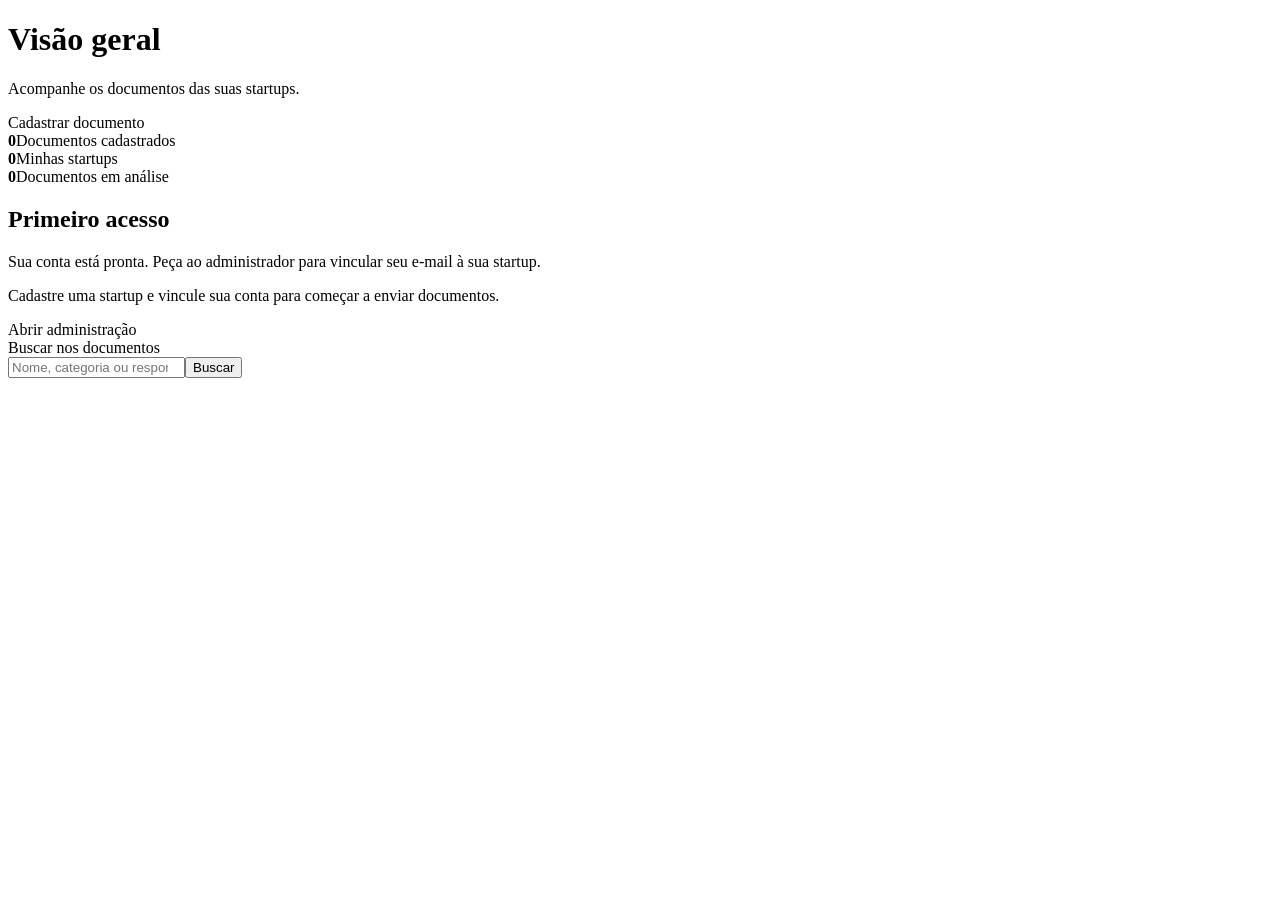
<file: src/main/resources/templates/index.html>
<!doctype html><html lang="pt-BR"><head><meta charset="utf-8"><meta name="viewport" content="width=device-width, initial-scale=1"><title>Visão geral | New Life</title><link rel="stylesheet" th:href="@{/css/style.css}"></head>
<body><header th:replace="~{navegacao :: painel('inicio')}"></header><main class="container documents-page">
<div class="page-heading"><div><h1>Visão geral</h1><p>Acompanhe os documentos das suas startups.</p></div>
<a th:if="${totalStartups > 0}" class="button" th:href="@{/documentos/novo}">Cadastrar documento</a></div>
<div class="stats"><article><a th:href="@{/documentos}"><strong th:text="${totalDocumentos}">0</strong><span>Documentos cadastrados</span></a></article>
<article><a th:href="@{/startups}"><strong th:text="${totalStartups}">0</strong><span>Minhas startups</span></a></article>
<article><a th:href="@{/documentos(status='Em análise')}"><strong th:text="${totalEmAnalise}">0</strong><span>Documentos em análise</span></a></article></div>
<section th:if="${totalStartups == 0}" class="next-step"><h2>Primeiro acesso</h2>
<p th:unless="${session.podeAdministrar}">Sua conta está pronta. Peça ao administrador para vincular seu e-mail à sua startup.</p>
<p th:if="${session.podeAdministrar}">Cadastre uma startup e vincule sua conta para começar a enviar documentos.</p>
<a class="button secondary" th:if="${session.podeAdministrar}" th:href="@{/cadastros}">Abrir administração</a></section>
<form th:if="${totalStartups > 0}" class="document-filter next-step" method="get" th:action="@{/documentos}"><label for="busca-painel">Buscar nos documentos</label>
<div><input id="busca-painel" name="termo" type="search" placeholder="Nome, categoria ou responsável"><button class="button">Buscar</button></div></form>
</main></body></html>
</file>
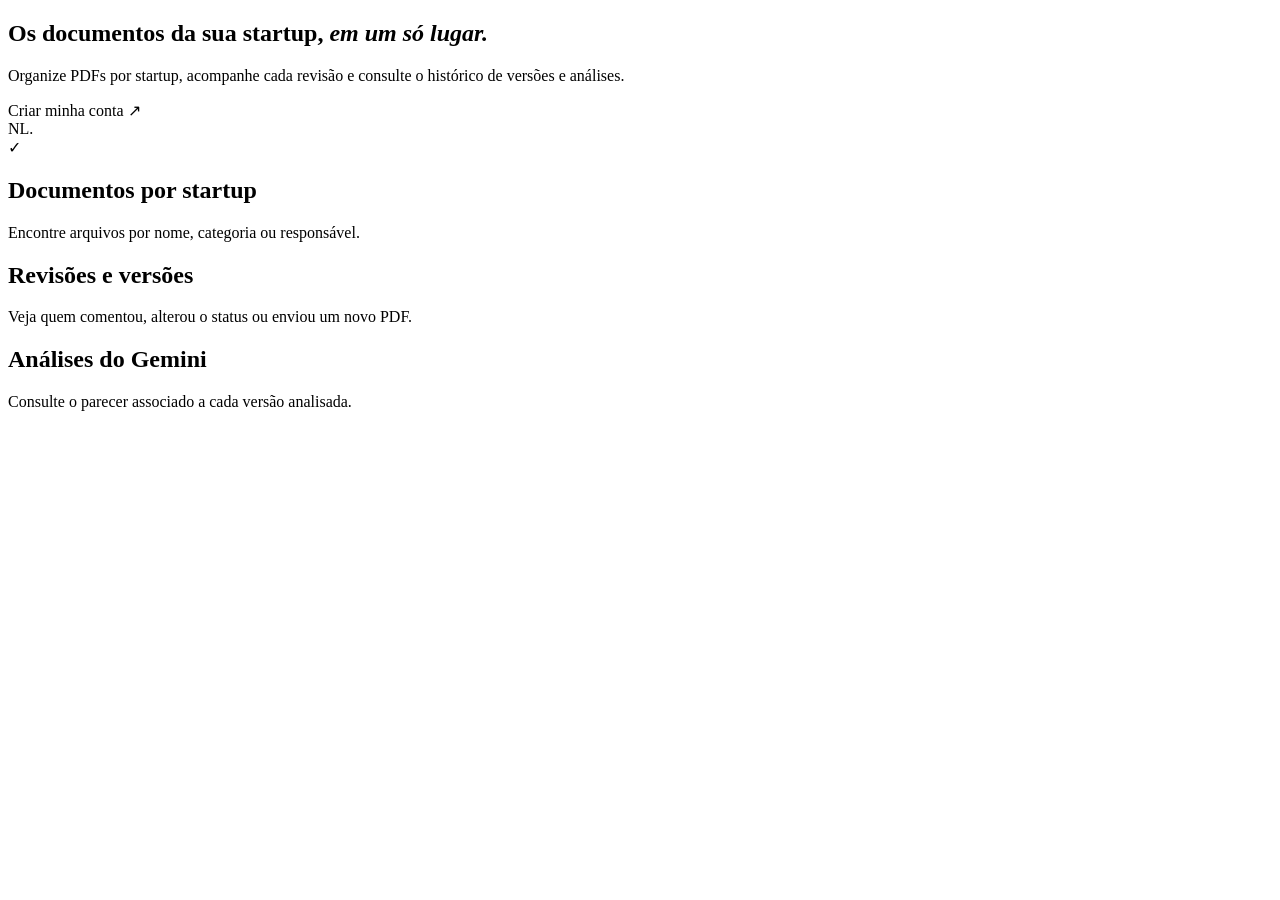
<file: src/main/resources/templates/apresentacao.html>
<!doctype html><html lang="pt-BR"><head><meta charset="utf-8"><meta name="viewport" content="width=device-width, initial-scale=1"><title>Documentos para startups | New Life</title><link rel="stylesheet" th:href="@{/css/style.css}"></head>
<body class="public-page"><header th:replace="~{navegacao :: publico}"></header>
<main class="container"><section class="cover">
<div class="cover-copy"><h1>Os documentos da sua startup, <em>em um só lugar.</em></h1>
<p>Organize PDFs por startup, acompanhe cada revisão e consulte o histórico de versões e análises.</p>
<a class="button prominent" th:href="@{/criar-conta}">Criar minha conta <span aria-hidden="true">↗</span></a>
</div>
<div class="artboard" aria-hidden="true"><div class="orb"></div><div class="sheet back"></div><div class="sheet middle"></div><div class="sheet front"><span class="sheet-mark">NL.</span><div class="sheet-rule"></div><div class="sheet-rule short"></div><div class="sheet-seal">✓</div></div></div>
</section><section class="capabilities" aria-label="Recursos da plataforma">
<article><h2>Documentos por startup</h2><p>Encontre arquivos por nome, categoria ou responsável.</p></article>
<article><h2>Revisões e versões</h2><p>Veja quem comentou, alterou o status ou enviou um novo PDF.</p></article>
<article><h2>Análises do Gemini</h2><p>Consulte o parecer associado a cada versão analisada.</p></article>
</section></main></body></html>
</file>
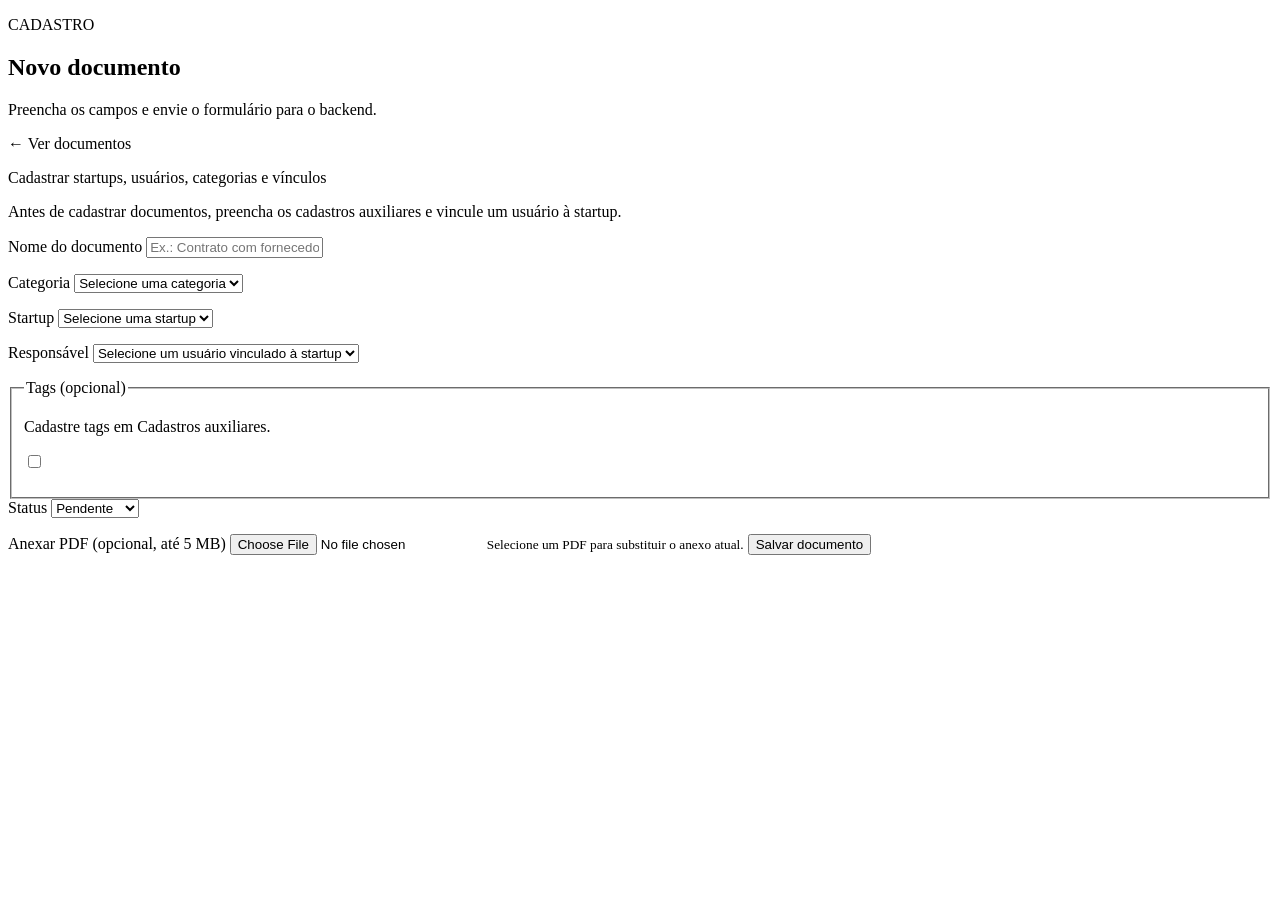
<file: src/main/resources/templates/cadastro.html>
<!DOCTYPE html>
<html lang="pt-BR">

<head>
    <meta charset="UTF-8">
    <meta name="viewport" content="width=device-width, initial-scale=1.0">
    <title th:text="${documentoId != null ? 'New Life | Editar documento' : 'New Life | Novo documento'}">New Life | Documento</title>
    <link rel="stylesheet" th:href="@{/css/style.css}">
</head>

<body><header th:replace="~{navegacao :: painel('documentos')}"></header>


    <main>
        <section class="container documents-page" aria-labelledby="formTitle">
            <div class="page-heading">
                <div>
                    <p class="section-label" th:text="${documentoId != null ? 'EDIÇÃO' : 'CADASTRO'}">CADASTRO</p>
                    <h1 id="formTitle" th:text="${documentoId != null ? 'Editar documento' : 'Novo documento'}">Novo documento</h1>
                    <p>Preencha os campos e envie o formulário para o backend.</p>
                </div>
                <a class="button secondary" th:href="@{/documentos}">← Ver documentos</a>
            </div>

            <p><a th:href="@{/cadastros}">Cadastrar startups, usuários, categorias e vínculos</a></p>
            <p class="flash-message error" role="alert" th:if="${erro}" th:text="${erro}"></p>
            <p th:if="${#lists.isEmpty(categorias) or #lists.isEmpty(startups) or #lists.isEmpty(usuarios)}">
                Antes de cadastrar documentos, preencha os cadastros auxiliares e vincule um usuário à startup.
            </p>
            <form class="document-form" enctype="multipart/form-data"
                  th:action="${documentoId != null} ? @{/documentos/{id}/editar(id=${documentoId})} : @{/documentos}"
                  th:object="${documentoForm}" method="post">
                <input type="hidden" name="_csrf" th:value="${session.csrf}">
                <label for="nome">Nome do documento</label>
                <input id="nome" type="text" th:field="*{nome}" th:errorclass="campo-erro" maxlength="255" placeholder="Ex.: Contrato com fornecedor" required>
                <p class="mensagem-erro" role="alert" th:if="${#fields.hasErrors('nome')}" th:errors="*{nome}"></p>

                <label for="categoria">Categoria</label>
                <select id="categoria" th:field="*{categoriaId}" th:errorclass="campo-erro" required>
                    <option value="">Selecione uma categoria</option>
                    <option th:each="categoria : ${categorias}" th:value="${categoria.id}" th:text="${categoria.nome}"></option>
                </select>
                <p class="mensagem-erro" role="alert" th:if="${#fields.hasErrors('categoriaId')}" th:errors="*{categoriaId}"></p>

                <label for="startup">Startup</label>
                <input th:if="${documentoId != null}" type="hidden" name="startupId" th:value="*{startupId}">
                <select th:disabled="${documentoId != null}" id="startup" th:field="*{startupId}" th:errorclass="campo-erro" required>
                    <option value="">Selecione uma startup</option>
                    <option th:each="startup : ${startups}" th:value="${startup.id}" th:text="${startup.nome}"></option>
                </select>
                <p class="mensagem-erro" role="alert" th:if="${#fields.hasErrors('startupId')}" th:errors="*{startupId}"></p>
                <label for="responsavel">Responsável</label>
                <select id="responsavel" th:field="*{responsavelId}" th:errorclass="campo-erro" required>
                    <option value="">Selecione um usuário vinculado à startup</option>
                    <option th:each="usuario : ${usuarios}" th:value="${usuario.id}" th:text="${usuario.nome}"></option>
                </select>
                <p class="mensagem-erro" role="alert" th:if="${#fields.hasErrors('responsavelId')}" th:errors="*{responsavelId}"></p>

                <fieldset>
                    <legend>Tags (opcional)</legend>
                    <p th:if="${#lists.isEmpty(tags)}">Cadastre tags em <a th:href="@{/cadastros}">Cadastros auxiliares</a>.</p>
                    <label th:each="tag : ${tags}" style="display: flex; gap: 8px; align-items: center">
                        <input type="checkbox" th:field="*{tagIds}" th:value="${tag.id}" style="width: auto">
                        <span th:text="${tag.nome}"></span>
                    </label>
                    <p class="mensagem-erro" role="alert" th:if="${#fields.hasErrors('tagIds')}" th:errors="*{tagIds}"></p>
                </fieldset>

                <label for="status">Status</label>
                <select id="status" th:field="*{status}" th:errorclass="campo-erro">
                    <option value="Pendente">Pendente</option>
                    <option value="Em análise">Em análise</option>
                    <option value="Aprovado">Aprovado</option>
                </select>
                <p class="mensagem-erro" role="alert" th:if="${#fields.hasErrors('status')}" th:errors="*{status}"></p>

                <label for="arquivo">Anexar PDF (opcional, até 5 MB)</label>
                <input id="arquivo" name="arquivo" type="file" accept=".pdf,application/pdf">
                <small th:if="${documentoId != null}">Selecione um PDF para substituir o anexo atual.</small>
                <small th:errors="*{arquivo}"></small>
                <button class="button" type="submit" th:text="${documentoId != null ? 'Salvar alterações' : 'Salvar documento'}">Salvar documento</button>
            </form>
        </section>

    </main>


</body>

</html>
</file>
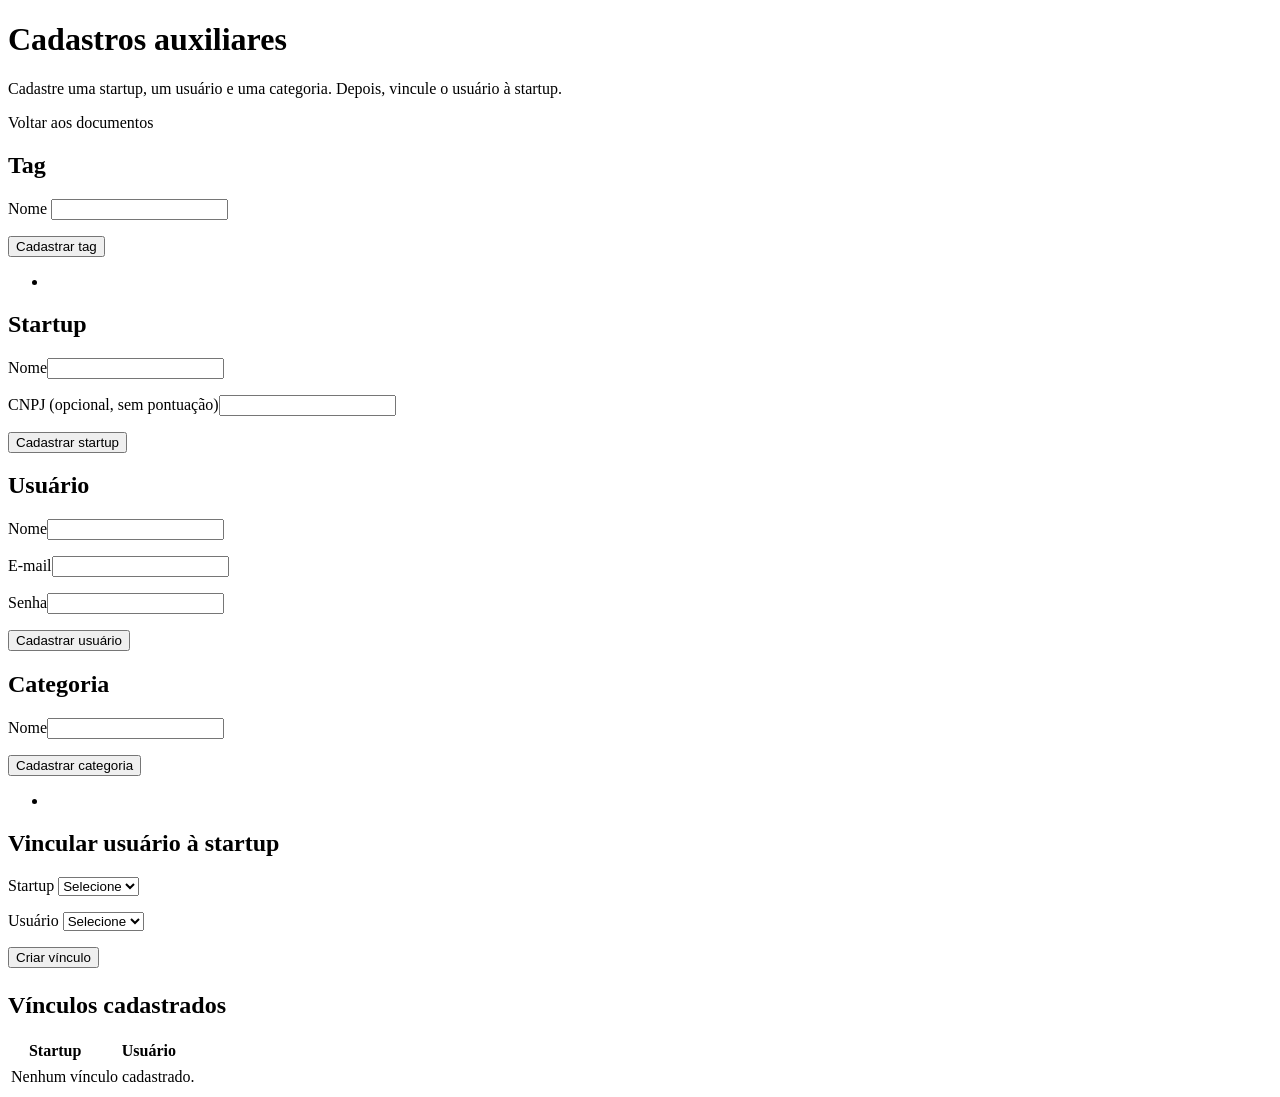
<file: src/main/resources/templates/cadastros.html>
<!DOCTYPE html>
<html lang="pt-BR">
<head>
    <meta charset="UTF-8">
    <meta name="viewport" content="width=device-width, initial-scale=1.0">
    <title>New Life | Cadastros auxiliares</title>
    <link rel="stylesheet" th:href="@{/css/style.css}">
</head>
<body><header th:replace="~{navegacao :: painel('cadastros')}"></header>
<main class="container documents-page">
    <div class="page-heading">
        <div><h1>Cadastros auxiliares</h1><p>Cadastre uma startup, um usuário e uma categoria. Depois, vincule o usuário à startup.</p></div>
        <a class="button secondary" th:href="@{/documentos}">Voltar aos documentos</a>
    </div>
    <p class="flash-message" th:if="${mensagem}" th:text="${mensagem}"></p>
    <p class="flash-message error" role="alert" th:if="${erro}" th:text="${erro}"></p>
    <div class="table-grid">
        <form class="document-form" th:action="@{/cadastros/tags}" th:object="${tagForm}" method="post">
                <input type="hidden" name="_csrf" th:value="${session.csrf}">
            <h2>Tag</h2>
            <label for="tagNome">Nome</label>
            <input id="tagNome" th:field="*{nome}" th:errorclass="campo-erro" required maxlength="100">
            <p class="mensagem-erro" role="alert" th:if="${#fields.hasErrors('nome')}" th:errors="*{nome}"></p>
            <button class="button" type="submit">Cadastrar tag</button>
            <ul><li th:each="tag : ${tags}" th:text="${tag.nome}"></li></ul>
        </form>
        <form id="startups" class="document-form" th:action="@{/cadastros/startups}" th:object="${startupForm}" method="post">
                <input type="hidden" name="_csrf" th:value="${session.csrf}">
            <h2>Startup</h2>
            <label for="startupNome">Nome</label><input id="startupNome" th:field="*{nome}" th:errorclass="campo-erro" required maxlength="150">
            <p class="mensagem-erro" role="alert" th:if="${#fields.hasErrors('nome')}" th:errors="*{nome}"></p>
            <label for="cnpj">CNPJ (opcional, sem pontuação)</label><input id="cnpj" th:field="*{cnpj}" th:errorclass="campo-erro" maxlength="14">
            <p class="mensagem-erro" role="alert" th:if="${#fields.hasErrors('cnpj')}" th:errors="*{cnpj}"></p>
            <button class="button" type="submit">Cadastrar startup</button>
        </form>
        <form class="document-form" th:action="@{/cadastros/usuarios}" th:object="${usuarioForm}" method="post">
                <input type="hidden" name="_csrf" th:value="${session.csrf}">
            <h2>Usuário</h2>
            <label for="usuarioNome">Nome</label><input id="usuarioNome" th:field="*{nome}" th:errorclass="campo-erro" required maxlength="150">
            <p class="mensagem-erro" role="alert" th:if="${#fields.hasErrors('nome')}" th:errors="*{nome}"></p>
            <label for="email">E-mail</label><input id="email" th:field="*{email}" th:errorclass="campo-erro" type="email" required maxlength="254">
            <p class="mensagem-erro" role="alert" th:if="${#fields.hasErrors('email')}" th:errors="*{email}"></p>
            <label for="senha">Senha</label><input id="senha" name="senha" type="password" autocomplete="new-password" required maxlength="72">
            <p class="mensagem-erro" role="alert" th:if="${#fields.hasErrors('senha')}" th:errors="*{senha}"></p>
            <button class="button" type="submit">Cadastrar usuário</button>
        </form>
        <form class="document-form" th:action="@{/cadastros/categorias}" th:object="${categoriaForm}" method="post">
                <input type="hidden" name="_csrf" th:value="${session.csrf}">
            <h2>Categoria</h2>
            <label for="categoriaNome">Nome</label><input id="categoriaNome" th:field="*{nome}" th:errorclass="campo-erro" required maxlength="80">
            <p class="mensagem-erro" role="alert" th:if="${#fields.hasErrors('nome')}" th:errors="*{nome}"></p>
            <button class="button" type="submit">Cadastrar categoria</button>
            <ul><li th:each="categoria : ${categorias}" th:text="${categoria.nome}"></li></ul>
        </form>
        <form class="document-form" th:action="@{/cadastros/vinculos}" th:object="${vinculoForm}" method="post">
                <input type="hidden" name="_csrf" th:value="${session.csrf}">
            <h2>Vincular usuário à startup</h2>
            <label for="startupId">Startup</label>
            <select id="startupId" th:field="*{startupId}" th:errorclass="campo-erro" required>
                <option value="">Selecione</option>
                <option th:each="startup : ${startups}" th:value="${startup.id}" th:text="${startup.nome}"></option>
            </select>
            <p class="mensagem-erro" role="alert" th:if="${#fields.hasErrors('startupId')}" th:errors="*{startupId}"></p>
            <label for="usuarioId">Usuário</label>
            <select id="usuarioId" th:field="*{usuarioId}" th:errorclass="campo-erro" required>
                <option value="">Selecione</option>
                <option th:each="usuario : ${usuarios}" th:value="${usuario.id}" th:text="${usuario.nome}"></option>
            </select>
            <p class="mensagem-erro" role="alert" th:if="${#fields.hasErrors('usuarioId')}" th:errors="*{usuarioId}"></p>
            <button class="button" type="submit">Criar vínculo</button>
        </form>
    </div>
    <div class="table-card" style="margin-top: 24px">
        <h2>Vínculos cadastrados</h2>
        <table>
            <thead><tr><th>Startup</th><th>Usuário</th></tr></thead>
            <tbody>
                <tr th:each="vinculo : ${vinculos}"><td th:text="${vinculo.startup.nome}"></td><td th:text="${vinculo.usuario.nome}"></td></tr>
                <tr th:if="${#lists.isEmpty(vinculos)}"><td colspan="2">Nenhum vínculo cadastrado.</td></tr>
            </tbody>
        </table>
    </div>

    </main>
</body>
</html>
</file>
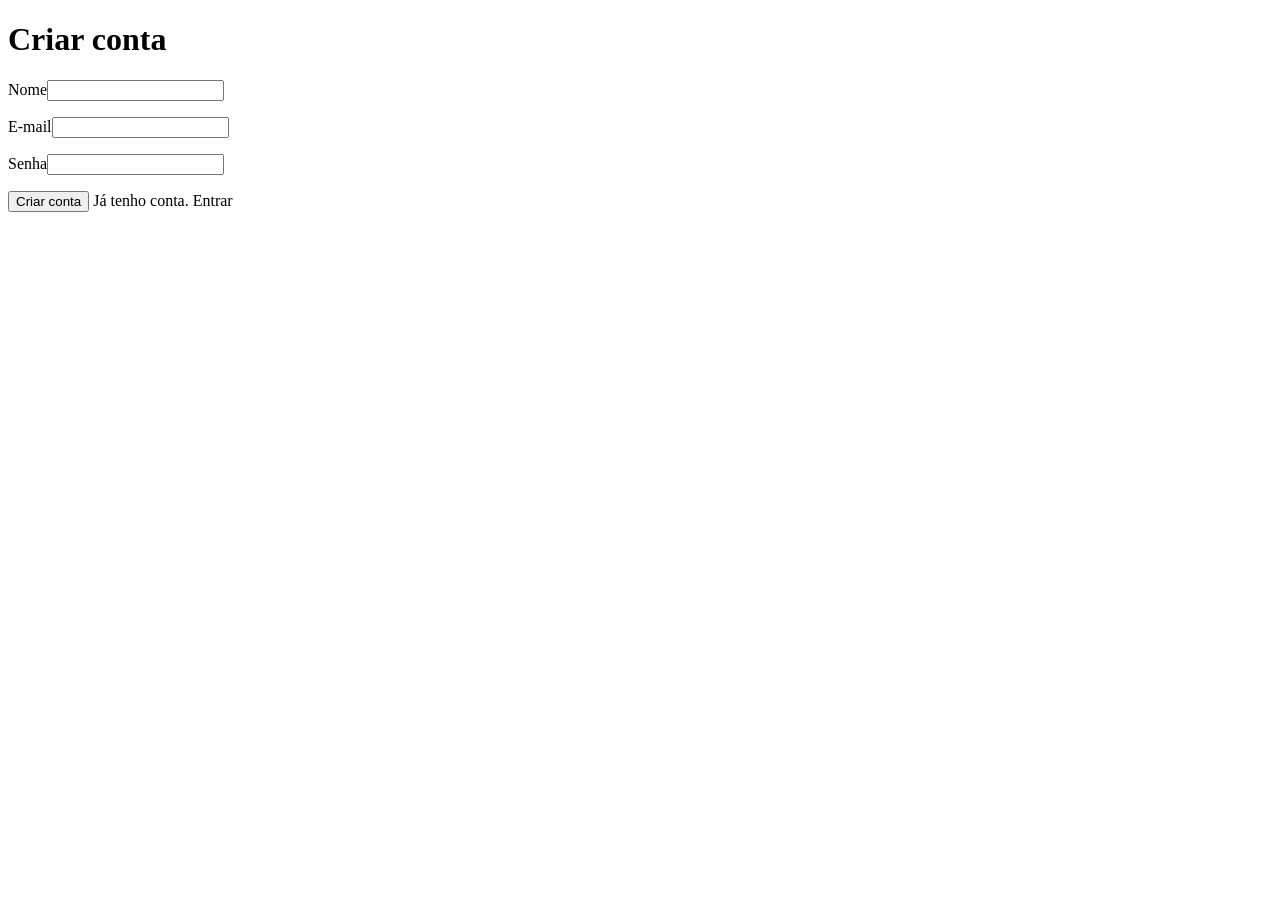
<file: src/main/resources/templates/criar-conta.html>
<!doctype html>
<html lang="pt-BR">
<head><meta charset="utf-8"><meta name="viewport" content="width=device-width, initial-scale=1">
<title>Criar conta | New Life</title><link rel="stylesheet" th:href="@{/css/style.css}"></head>
<body class="auth-page"><header th:replace="~{navegacao :: publico}"></header><main class="auth-panel">
<h1>Criar conta</h1>
<form class="document-form" method="post" th:action="@{/criar-conta}" th:object="${conta}">
    <input type="hidden" name="_csrf" th:value="${session.csrf}">
    <label for="nome">Nome</label><input th:field="*{nome}" autocomplete="name" maxlength="150" required>
    <p role="alert" th:errors="*{nome}"></p>
    <label for="email">E-mail</label><input th:field="*{email}" type="email" autocomplete="email" maxlength="254" required>
    <p role="alert" th:errors="*{email}"></p>
    <label for="senha">Senha</label><input id="senha" name="senha" type="password" autocomplete="new-password" maxlength="72" required>
    <p role="alert" th:errors="*{senha}"></p>
    <button class="button" type="submit">Criar conta</button>
    <a th:href="@{/login}">Já tenho conta. Entrar</a>
</form></main></body></html>
</file>
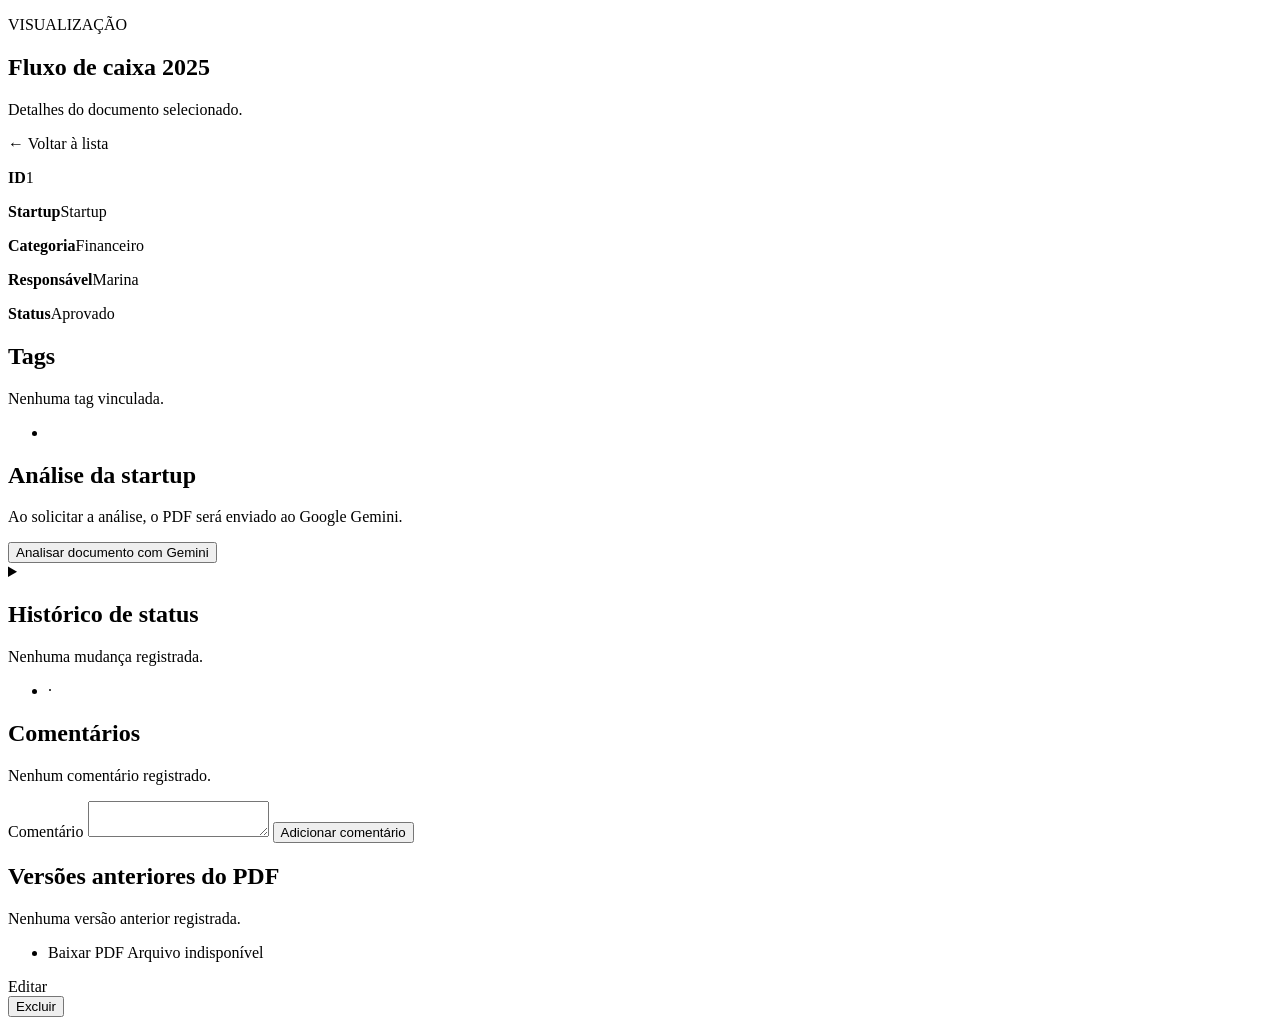
<file: src/main/resources/templates/detalhes.html>
<!DOCTYPE html>
<html lang="pt-BR">

<head>
    <meta charset="UTF-8">
    <meta name="viewport" content="width=device-width, initial-scale=1.0">
    <title>New Life | Detalhes</title>
    <link rel="stylesheet" th:href="@{/css/style.css}">
</head>

<body><header th:replace="~{navegacao :: painel('documentos')}"></header>


    <main>
        <section class="container documents-page" aria-labelledby="detailTitle">
            <div class="page-heading">
                <div>
                    <p class="section-label">VISUALIZAÇÃO</p>
                    <h1 id="detailTitle" th:text="${documento.nome}">Fluxo de caixa 2025</h1>
                    <p>Detalhes do documento selecionado.</p>
                </div>
                <a class="button secondary" th:href="@{/documentos}">← Voltar à lista</a>
            </div>

            <div class="table-card detail-card">
                <p><strong>ID</strong><span th:text="${documento.id}">1</span></p>
                <p><strong>Startup</strong><span th:text="${documento.startup.nome}">Startup</span></p>
                <p><strong>Categoria</strong><span th:text="${documento.categoria.nome}">Financeiro</span></p>
                <p><strong>Responsável</strong><span th:text="${documento.responsavel.usuario.nome}">Marina</span></p>
                <p><strong>Status</strong><span class="status" th:classappend="${documento.statusClass}" th:text="${documento.status}">Aprovado</span></p>
            </div>
            <div class="table-card">
                <h2>Tags</h2>
                <p th:if="${#sets.isEmpty(documento.tags)}">Nenhuma tag vinculada.</p>
                <ul><li th:each="tag : ${documento.tags}" th:text="${tag.nome}"></li></ul>
            </div>
            <section id="analises" class="table-card" th:if="${documento.nomePdf != null}">
                <h2>Análise da startup</h2>
                <p th:text="|PDF atual · ${autorPdf}|"></p>
                <p>Ao solicitar a análise, o PDF será enviado ao Google Gemini.</p>
                <form method="post" th:action="@{/documentos/{id}/analise(id=${documento.id})}"
                      onsubmit="this.querySelector('button').disabled=true; this.querySelector('button').textContent='Analisando…'">
                <input type="hidden" name="_csrf" th:value="${session.csrf}">
                    <button class="button" type="submit">Analisar documento com Gemini</button>
                </form>
                <details th:each="a : ${analises}">
                    <summary th:text="|${#temporals.format(a.data, 'dd/MM/yyyy HH:mm')} · ${a.nome} · Versão ${a.versao}|"></summary>
                    <p style="white-space: pre-wrap" th:text="${a.resultado}"></p>
                </details>
            </section>
            <p role="alert" th:if="${erroAnalise}" th:text="${erroAnalise}"></p>
            <section class="table-card">
                <h2>Histórico de status</h2>
                <p th:if="${historico.isEmpty()}">Nenhuma mudança registrada.</p>
                <ul><li th:each="h : ${historico}">
                    <span th:text="${h.alteradoPor?.nome ?: 'Autoria não registrada'}"></span> · <time th:text="${#temporals.format(h.alteradoEm, 'dd/MM/yyyy HH:mm')}"></time>
                    <span th:text="|${h.statusAnterior ?: 'Inicial'} → ${h.statusNovo}|"></span>
                </li></ul>
            </section>
            <section class="table-card" id="comentarios">
                <h2>Comentários</h2>
                <p th:if="${comentarios.isEmpty()}">Nenhum comentário registrado.</p>
                <article th:each="c : ${comentarios}">
                    <strong th:text="${c.autor.nome}"></strong>
                    <time th:text="${#temporals.format(c.criadoEm, 'dd/MM/yyyy HH:mm')}"></time>
                    <p style="white-space: pre-wrap" th:text="${c.conteudo}"></p>
                </article>
                <p role="alert" th:if="${erroComentario}" th:text="${erroComentario}"></p>
                <form method="post" th:action="@{/documentos/{id}/comentarios(id=${documento.id})}">
                <input type="hidden" name="_csrf" th:value="${session.csrf}">
                    <label for="texto">Comentário</label>
                    <textarea id="texto" name="texto" maxlength="4000" required th:text="${texto}"></textarea>
                    <button class="button" type="submit">Adicionar comentário</button>
                </form>
            </section>
            <section class="table-card">
                <h2>Versões anteriores do PDF</h2>
                <p th:if="${versoes.isEmpty()}">Nenhuma versão anterior registrada.</p>
                <ul><li th:each="v : ${versoes}">
                    <span th:text="|Versão ${v.numeroVersao} · ${v.nomeArquivo}|"></span>
                    <span th:text="${v.autor ?: 'Autoria não registrada'}"></span>
                    <a th:if="${v.disponivel}" th:href="@{/documentos/{id}/versoes/{n}/arquivo(id=${documento.id},n=${v.numeroVersao})}">Baixar PDF</a>
                    <span th:unless="${v.disponivel}">Arquivo indisponível</span>
                </li></ul>
            </section>
            <div class="document-actions">
                <a class="button secondary" th:href="@{/documentos/{id}/editar(id=${documento.id})}">Editar</a>
                <a class="button" th:if="${documento.nomePdf != null}" th:href="@{/documentos/{id}/arquivo(id=${documento.id})}" th:text="|Baixar PDF · ${documento.nomePdf}|"></a>
                <form th:action="@{/documentos/{id}/excluir(id=${documento.id})}" method="post"
                      onsubmit="return confirm('Deseja excluir este documento?')">
                <input type="hidden" name="_csrf" th:value="${session.csrf}">
                    <button class="button danger" type="submit">Excluir</button>
                </form>
            </div>
        </section>

    </main>


</body>

</html>
</file>
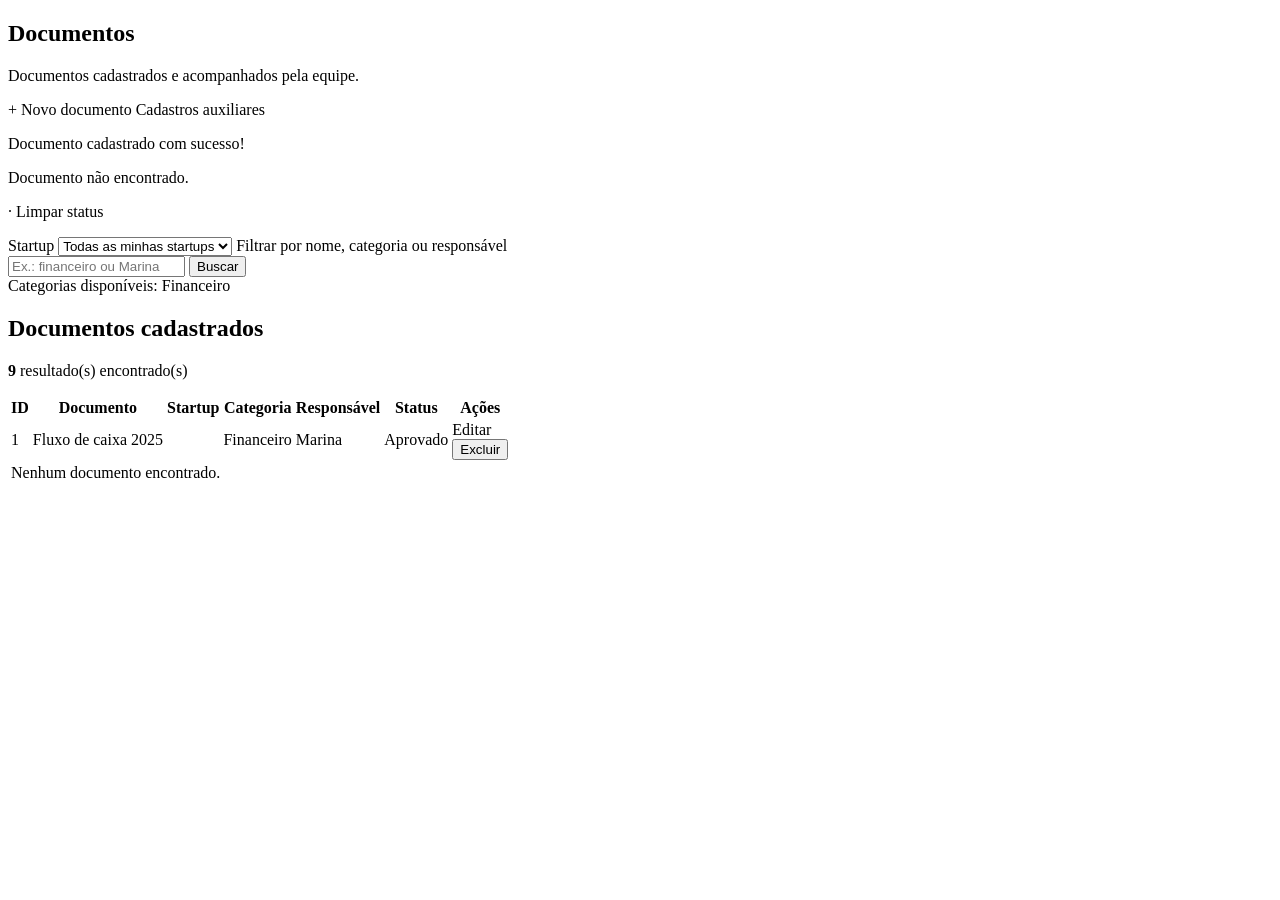
<file: src/main/resources/templates/documentos.html>
<!DOCTYPE html>
<html lang="pt-BR">

<head>
    <meta charset="UTF-8">
    <meta name="viewport" content="width=device-width, initial-scale=1.0">
    <meta name="description" content="Documentos de exemplo organizados pela New Life.">
    <title>New Life | Documentos</title>
    <link rel="stylesheet" th:href="@{/css/style.css}">
</head>

<body><header th:replace="~{navegacao :: painel('documentos')}"></header>


    <main>
        <section class="documents-view" id="documentsView" aria-labelledby="documentsTitle">
            <div class="container documents-page">
                <div class="page-heading">
                    <div>
                        <h1 id="documentsTitle">Documentos</h1>
                        <p>Documentos cadastrados e acompanhados pela equipe.</p>
                    </div>
                    <div class="heading-actions">
                        <a th:unless="${startups.isEmpty()}" class="button" th:href="@{/documentos/novo}">+ Novo documento</a>
                        <a th:if="${session.podeAdministrar}" class="button secondary" th:href="@{/cadastros}">Cadastros auxiliares</a>
                    </div>
                </div>

                <p class="flash-message" th:if="${mensagem}" th:text="${mensagem}">Documento cadastrado com sucesso!</p>
                <p class="flash-message error" role="alert" th:if="${erro}" th:text="${erro}">Documento não encontrado.</p>

                <form class="document-filter" th:action="@{/documentos}" th:object="${filtro}" method="get">
                    <input th:if="${!#strings.isEmpty(status)}" type="hidden" name="status" th:value="${status}">
                    <p th:if="${!#strings.isEmpty(status)}">
                        <span th:text="|Status: ${status}|"></span> · <a th:href="@{/documentos(termo=${filtro.termo},startupId=${startupId})}">Limpar status</a>
                    </p>
                    <label for="startupId">Startup</label>
                    <select id="startupId" name="startupId">
                        <option value="">Todas as minhas startups</option>
                        <option th:each="startup : ${startups}" th:value="${startup.id}" th:text="${startup.nome}" th:selected="${startup.id == startupId}"></option>
                    </select>
                    <label for="termo">Filtrar por nome, categoria ou responsável</label>
                    <div>
                        <input id="termo" type="search" th:field="*{termo}" placeholder="Ex.: financeiro ou Marina">
                        <button class="button" type="submit">Buscar</button>
                    </div>
                </form>

                <div class="category-list">
                    <span class="category-label">Categorias disponíveis:</span>
                    <span class="category" th:each="categoria : ${categorias}" th:text="${categoria.nome}">Financeiro</span>
                </div>

                <div class="table-card">
                    <h2>Documentos cadastrados</h2>
                    <p class="result-count"><strong th:text="${#lists.size(documentos)}">9</strong> resultado(s) encontrado(s)</p>
                    <table>
                        <thead><tr><th>ID</th><th>Documento</th><th>Startup</th><th>Categoria</th><th>Responsável</th><th>Status</th><th>Ações</th></tr></thead>
                        <tbody>
                            <tr th:each="documento : ${documentos}">
                                <td th:text="${documento.id}">1</td>
                                <td><a class="table-link" th:href="@{/documentos/{id}(id=${documento.id})}" th:text="${documento.nome}">Fluxo de caixa 2025</a></td>
                                <td th:text="${documento.startup.nome}"></td>
                                <td th:text="${documento.categoria.nome}">Financeiro</td>
                                <td th:text="${documento.responsavel.usuario.nome}">Marina</td>
                                <td><span class="status" th:classappend="${documento.statusClass}" th:text="${documento.status}">Aprovado</span></td>
                                <td>
                                    <div class="document-actions">
                                        <a class="button secondary" th:href="@{/documentos/{id}/editar(id=${documento.id})}">Editar</a>
                                        <form th:action="@{/documentos/{id}/excluir(id=${documento.id})}" method="post"
                                              onsubmit="return confirm('Deseja excluir este documento?')">
                <input type="hidden" name="_csrf" th:value="${session.csrf}">
                                            <button class="button danger" type="submit">Excluir</button>
                                        </form>
                                    </div>
                                </td>
                            </tr>
                            <tr th:if="${#lists.isEmpty(documentos)}"><td colspan="7">Nenhum documento encontrado.</td></tr>
                        </tbody>
                    </table>
                </div>
            </div>
        </section>

    </main>



    <script th:src="@{/js/index.js}" defer></script>
</body>

</html>
</file>
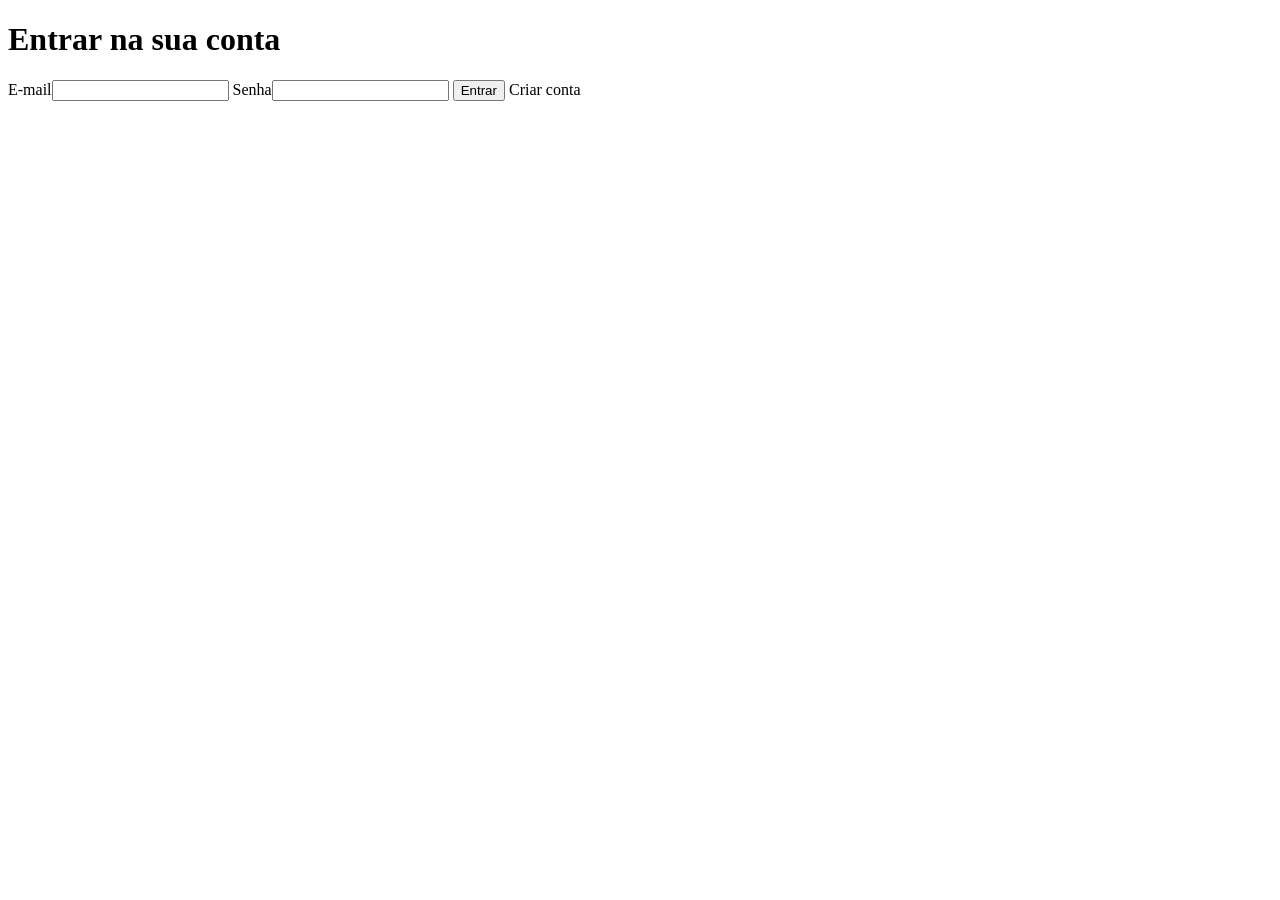
<file: src/main/resources/templates/login.html>
<!doctype html>
<html lang="pt-BR"><head><meta charset="utf-8"><meta name="viewport" content="width=device-width, initial-scale=1">
<title>Entrar | New Life</title><link rel="stylesheet" th:href="@{/css/style.css}"></head>
<body class="auth-page"><header th:replace="~{navegacao :: publico}"></header><main class="auth-panel"><h1>Entrar na sua conta</h1>
<form class="document-form" method="post" th:action="@{/login}">
                <input type="hidden" name="_csrf" th:value="${session.csrf}">
<p role="status" th:if="${mensagem}" th:text="${mensagem}"></p>
<p role="alert" th:if="${erro}" th:text="${erro}"></p>
<label for="email">E-mail</label><input id="email" name="email" type="email" autocomplete="username" required>
<label for="senha">Senha</label><input id="senha" name="senha" type="password" autocomplete="current-password" required>
<button class="button" type="submit">Entrar</button>
<a th:href="@{/criar-conta}">Criar conta</a></form></main></body></html>
</file>
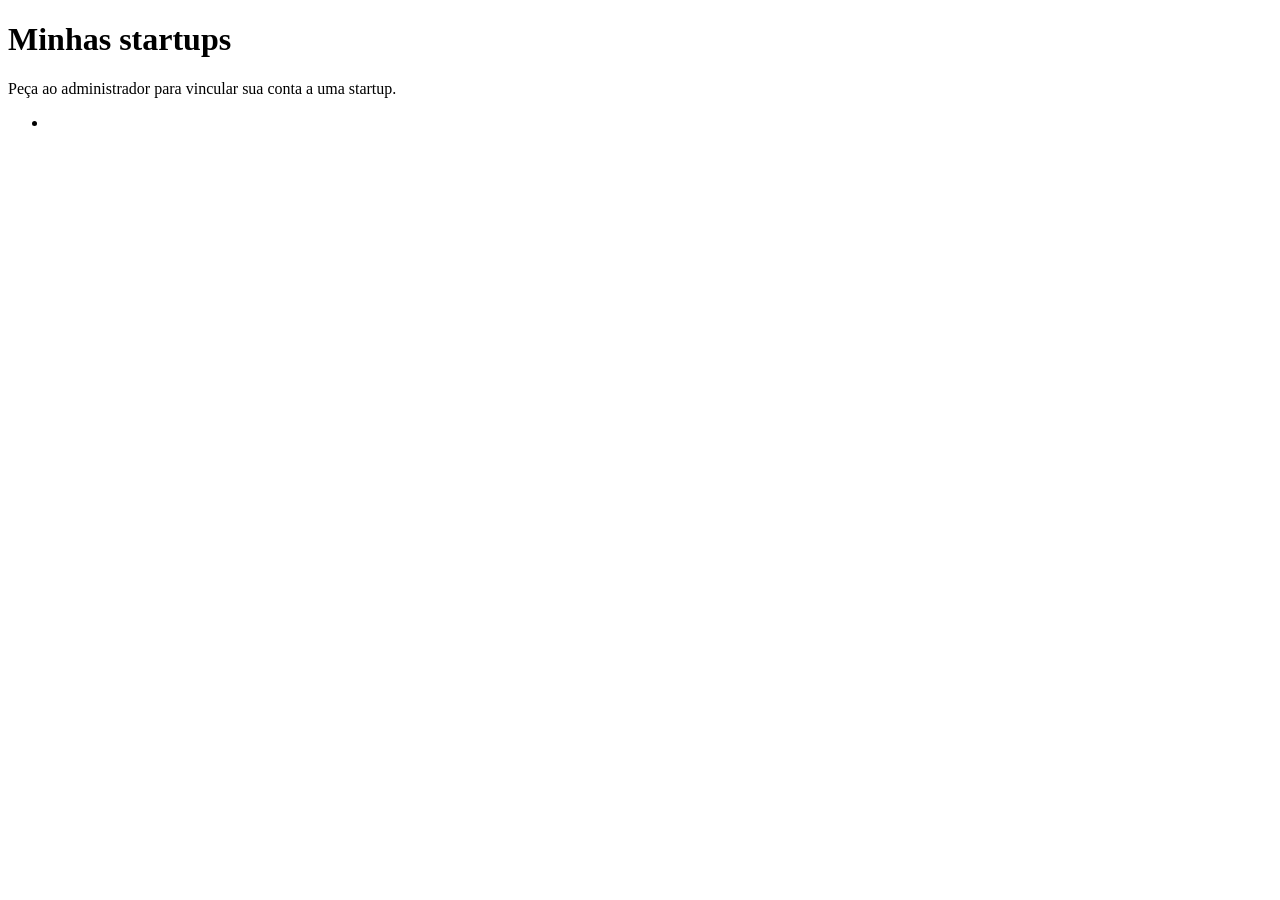
<file: src/main/resources/templates/minhas-startups.html>
<!doctype html><html lang="pt-BR"><head><meta charset="utf-8"><title>Minhas startups | New Life</title>
<meta name="viewport" content="width=device-width, initial-scale=1"><link rel="stylesheet" th:href="@{/css/style.css}"></head>
<body><header th:replace="~{navegacao :: painel('startups')}"></header><main class="container documents-page" id="startups"><h1>Minhas startups</h1>
<p th:if="${startups.isEmpty()}">Peça ao administrador para vincular sua conta a uma startup.</p>
<ul class="startup-directory"><li th:each="startup : ${startups}"><a th:href="@{/documentos(startupId=${startup.id})}" th:text="${startup.nome}"></a></li></ul>

    </main></body></html>
</file>
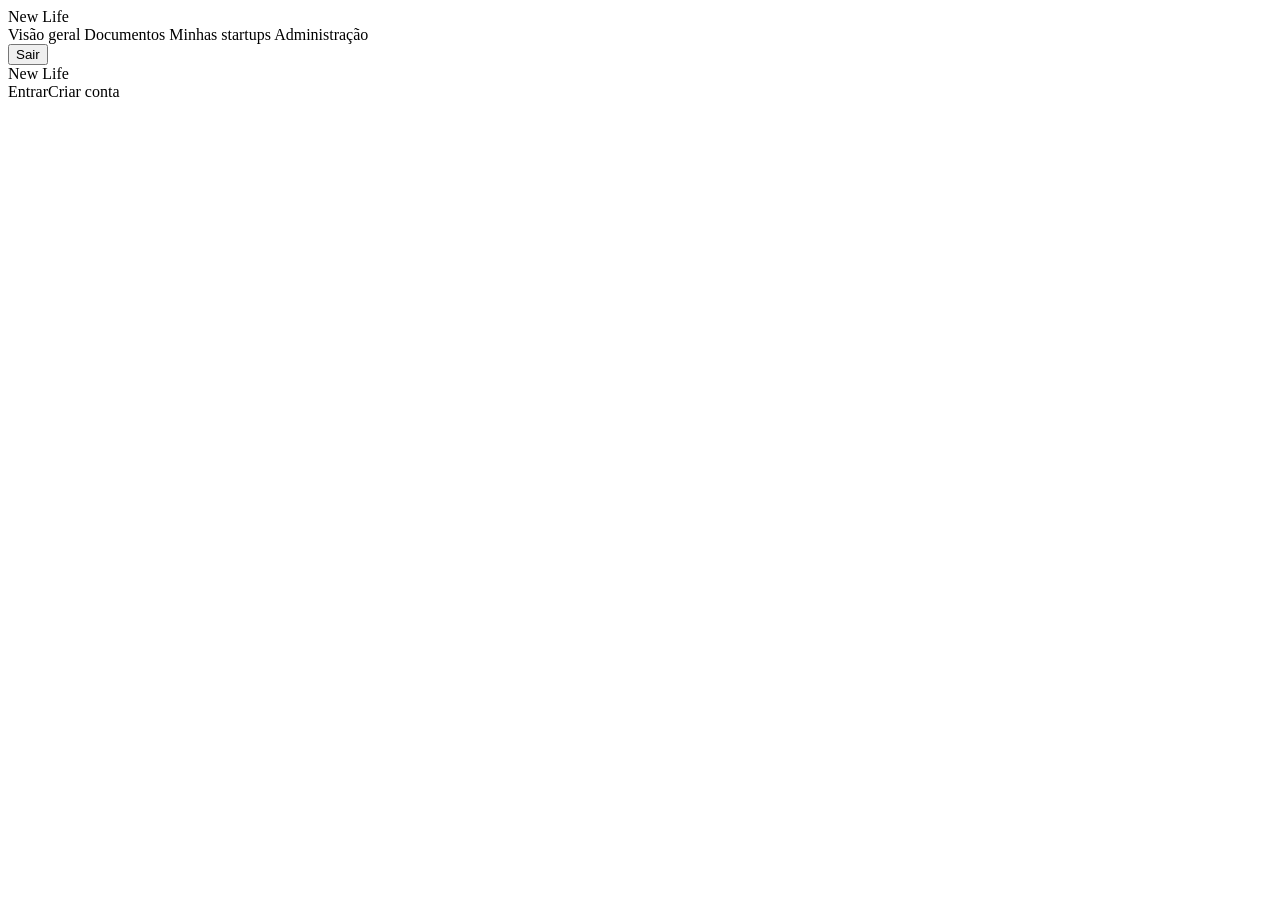
<file: src/main/resources/templates/navegacao.html>
<!doctype html><html lang="pt-BR"><body>
<header class="shell" th:fragment="painel(ativa)"><div class="container shell-inner">
<a class="wordmark" th:href="@{/inicio}"><span class="brand-logo"><img th:src="@{/img/newlife-logo-dark.png}" alt=""></span><span>New Life</span></a>
<nav class="workspace-nav" aria-label="Área de trabalho">
<a th:href="@{/inicio}" th:classappend="${ativa == 'inicio'} ? 'current'">Visão geral</a>
<a th:href="@{/documentos}" th:classappend="${ativa == 'documentos'} ? 'current'">Documentos</a>
<a th:href="@{/startups}" th:classappend="${ativa == 'startups'} ? 'current'">Minhas startups</a>
<a th:if="${session.podeAdministrar}" th:href="@{/cadastros}" th:classappend="${ativa == 'cadastros'} ? 'current'">Administração</a>
</nav><form method="post" th:action="@{/logout}"><input type="hidden" name="_csrf" th:value="${session.csrf}"><button class="quiet" type="submit">Sair</button></form>
</div></header>
<header class="shell" th:fragment="publico"><div class="container shell-inner"><a class="wordmark" th:href="@{/}"><span class="brand-logo"><img th:src="@{/img/newlife-logo-dark.png}" alt=""></span><span>New Life</span></a><nav aria-label="Conta" class="public-nav"><a th:href="@{/login}">Entrar</a><a class="button" th:href="@{/criar-conta}">Criar conta</a></nav></div></header>
</body></html>
</file>
